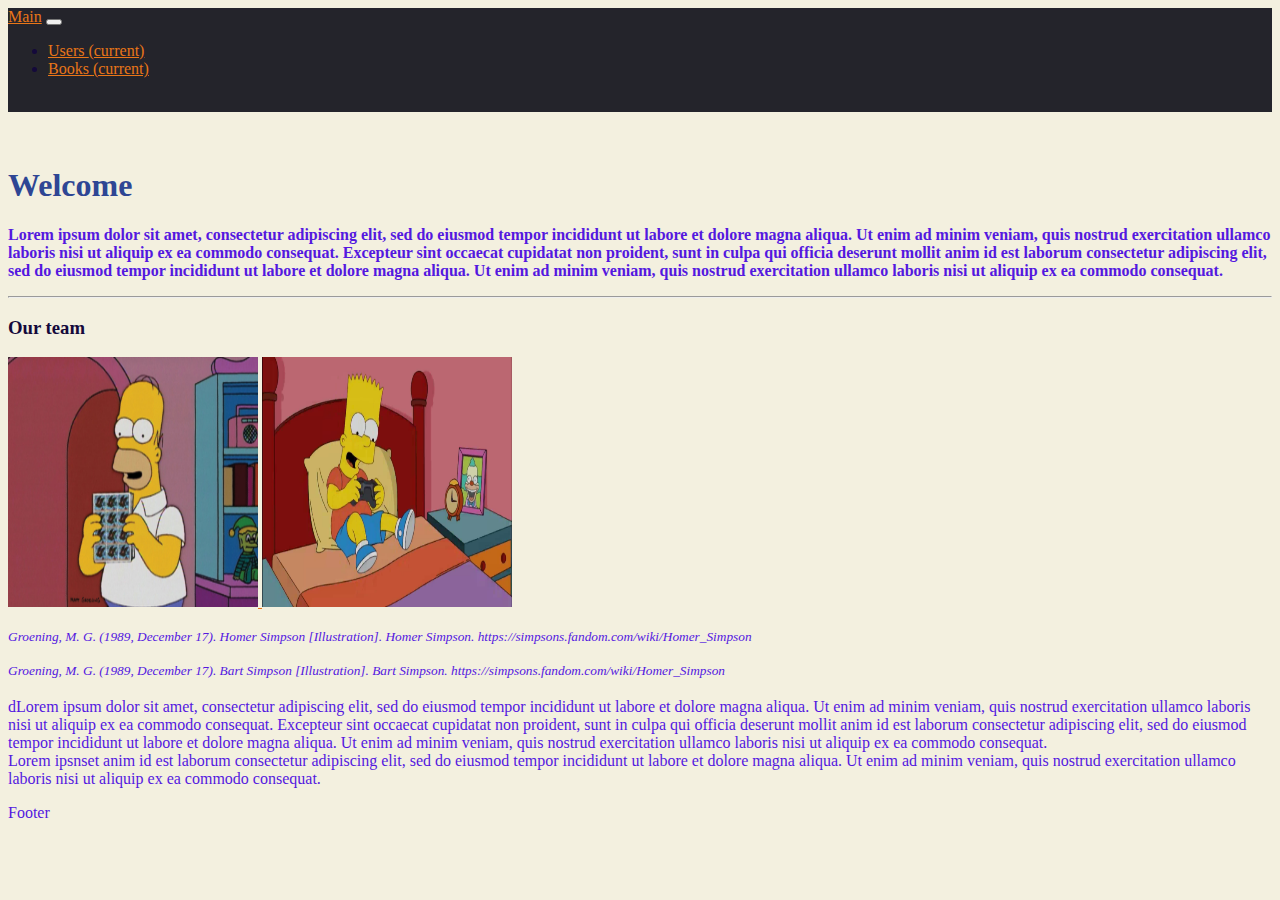
<file: public/index.html>
<!doctype html>
<html lang="en">
  <head>
    <!-- Required meta tags -->
    <meta charset="utf-8">
    <meta name="viewport" content="width=device-width, initial-scale=1, shrink-to-fit=no">

    <!-- Bootstrap CSS -->
    <link rel="stylesheet" href="https://cdn.jsdelivr.net/npm/bootstrap@4.5.3/dist/css/bootstrap.min.css" integrity="sha384-TX8t27EcRE3e/ihU7zmQxVncDAy5uIKz4rEkgIXeMed4M0jlfIDPvg6uqKI2xXr2" crossorigin="anonymous">
    <link rel="stylesheet" href="css/styles.css">

    <title>Main page!</title>
  </head>


    <!-- Header and NavBar -->

<header>
  <nav class="navbar navbar-expand-lg navbar-light bg-light">
    <a class="navbar-brand" href="index.html">Main</a>
    <button class="navbar-toggler" type="button" data-toggle="collapse" data-target="#navbarNav" aria-controls="navbarNav" aria-expanded="false" aria-label="Toggle navigation">
      <span class="navbar-toggler-icon"></span>
    </button>
    <div class="collapse navbar-collapse" id="navbarNav">
      <ul class="navbar-nav">
        <li class="nav-item active">
            <a class="nav-link" href="users.html">Users <span class="sr-only">(current)</span></a>
          </li>
          <li class="nav-item active">
            <a class="nav-link" href="books.html">Books <span class="sr-only">(current)</span></a>
          </li>
           
    </div>
</nav>
<br>
</header>


    <!-- Main page -->

    <body>

     
            <!-- Left Column -->

      <div class="container-fluid text-center">    
        <div class="row content">
          <div class="col-sm-2 sidenav">
          <p></p>
          </div>
          <div class="col-sm-8 text-left"> 

      
            <br>
            <h1>Welcome</h1>
            <p class="maintext">Lorem ipsum dolor sit amet, consectetur adipiscing elit, sed do eiusmod tempor incididunt ut labore et dolore magna aliqua. Ut enim ad minim veniam, quis nostrud exercitation ullamco laboris nisi ut aliquip ex ea commodo consequat. Excepteur sint occaecat cupidatat non proident, sunt in culpa qui officia deserunt mollit anim id est laborum consectetur adipiscing elit, sed do eiusmod tempor incididunt ut labore et dolore magna aliqua. Ut enim ad minim veniam, quis nostrud exercitation ullamco laboris nisi ut aliquip ex ea commodo consequat.</p>
            <hr>
            <h3>Our team</h3>


                <!-- Middle Columns -->

            <div class="form-row">
              <div class="form-group col-md-6">

                <a href="img/homer.jpg" target="_blank">
                  <img alt="Homer" src="img/homer.jpg  " 
                  width="250" height="250"> </a>

          

                  <a href="img/bart.png" target="_blank">
                    <img alt="bart" src="img/bart.png"
                    width="250" height="250"> </a>
  
                    <P><i>
                      Groening, M. G. (1989, December 17). Homer Simpson [Illustration]. Homer Simpson. https://simpsons.fandom.com/wiki/Homer_Simpson</i></P>

                      <P><i>
                        Groening, M. G. (1989, December 17).  Bart Simpson [Illustration]. Bart Simpson. https://simpsons.fandom.com/wiki/Homer_Simpson</i></P>
                <h3></h3>

              </div>
              <div class="form-group col-md-6">
            <p>dLorem ipsum dolor sit amet, consectetur adipiscing elit, sed do eiusmod tempor incididunt ut labore et dolore magna aliqua. Ut enim ad minim veniam, quis nostrud exercitation ullamco laboris nisi ut aliquip ex ea commodo consequat. Excepteur sint occaecat cupidatat non proident, sunt in culpa qui officia deserunt mollit anim id est laborum consectetur adipiscing elit, sed do eiusmod tempor incididunt ut labore et dolore magna aliqua. Ut enim ad minim veniam, quis nostrud exercitation ullamco laboris nisi ut aliquip ex ea commodo consequat.
               <br>
             Lorem ipsnset anim id est laborum consectetur adipiscing elit, sed do eiusmod tempor incididunt ut labore et dolore magna aliqua. Ut enim ad minim veniam, quis nostrud exercitation ullamco laboris nisi ut aliquip ex ea commodo consequat.

</p>
            </div>
            </div>




    <!-- Right Column -->

          </div>
          <div class="col-sm-2 sidenav">
            <div class="well">
              <p></p>
            </div>
            <div class="well">
              <p></p>
            </div>
          </div>
        </div>
      </div>
      
      <footer class="container-fluid text-center">
        <p>Footer </p>
      </footer>
      
      </body>

    <!-- Optional JavaScript; choose one of the two! -->

    <!-- Option 1: jQuery and Bootstrap Bundle (includes Popper) -->
    <script src="https://code.jquery.com/jquery-3.5.1.slim.min.js" integrity="sha384-DfXdz2htPH0lsSSs5nCTpuj/zy4C+OGpamoFVy38MVBnE+IbbVYUew+OrCXaRkfj" crossorigin="anonymous"></script>
    <script src="https://cdn.jsdelivr.net/npm/bootstrap@4.5.3/dist/js/bootstrap.bundle.min.js" integrity="sha384-ho+j7jyWK8fNQe+A12Hb8AhRq26LrZ/JpcUGGOn+Y7RsweNrtN/tE3MoK7ZeZDyx" crossorigin="anonymous"></script>

    <!-- Option 2: jQuery, Popper.js, and Bootstrap JS
    <script src="https://code.jquery.com/jquery-3.5.1.slim.min.js" integrity="sha384-DfXdz2htPH0lsSSs5nCTpuj/zy4C+OGpamoFVy38MVBnE+IbbVYUew+OrCXaRkfj" crossorigin="anonymous"></script>
    <script src="https://cdn.jsdelivr.net/npm/popper.js@1.16.1/dist/umd/popper.min.js" integrity="sha384-9/reFTGAW83EW2RDu2S0VKaIzap3H66lZH81PoYlFhbGU+6BZp6G7niu735Sk7lN" crossorigin="anonymous"></script>
    <script src="https://cdn.jsdelivr.net/npm/bootstrap@4.5.3/dist/js/bootstrap.min.js" integrity="sha384-w1Q4orYjBQndcko6MimVbzY0tgp4pWB4lZ7lr30WKz0vr/aWKhXdBNmNb5D92v7s" crossorigin="anonymous"></script>
    -->
  </body>
</html>
</file>
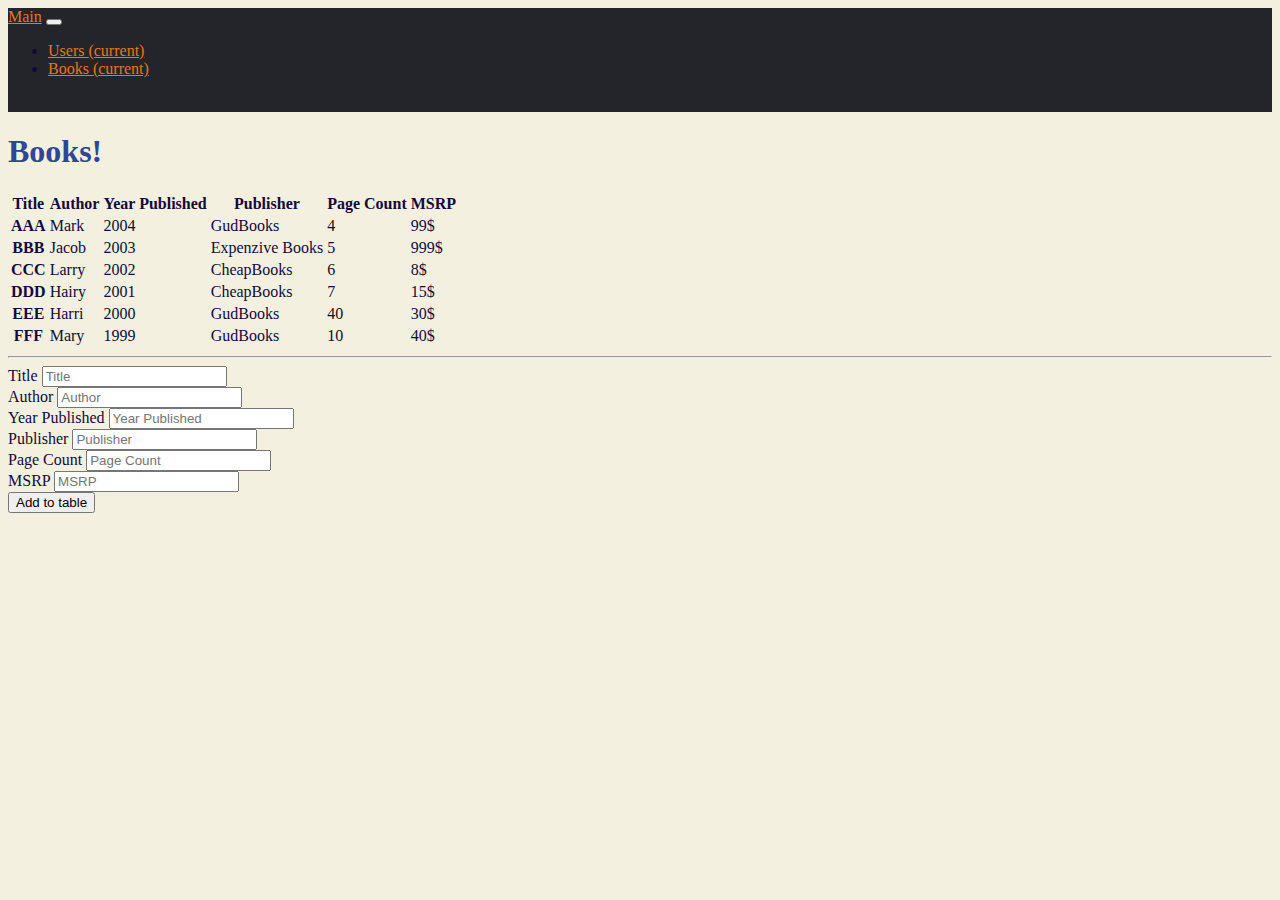
<file: public/books.html>
<!doctype html>
<html lang="en">



  <head>
    <!-- Required meta tags -->
    <meta charset="utf-8">
    <meta name="viewport" content="width=device-width, initial-scale=1, shrink-to-fit=no">

    <!-- Bootstrap CSS -->
    <link rel="stylesheet" href="https://cdn.jsdelivr.net/npm/bootstrap@4.5.3/dist/css/bootstrap.min.css" integrity="sha384-TX8t27EcRE3e/ihU7zmQxVncDAy5uIKz4rEkgIXeMed4M0jlfIDPvg6uqKI2xXr2" crossorigin="anonymous">
    <link rel="stylesheet" href="css/styles.css">
    <title>Books!</title>
  </head>

      <!-- Header and Navbar -->
  <header>
  <nav class="navbar navbar-expand-lg navbar-light bg-light">
    <a class="navbar-brand" href="index.html">Main</a>
    <button class="navbar-toggler" type="button" data-toggle="collapse" data-target="#navbarNav" aria-controls="navbarNav" aria-expanded="false" aria-label="Toggle navigation">
      <span class="navbar-toggler-icon"></span>
    </button>
    <div class="collapse navbar-collapse" id="navbarNav">
      <ul class="navbar-nav">
        <li class="nav-item active">
            <a class="nav-link" href="users.html">Users <span class="sr-only">(current)</span></a>
          </li>
          <li class="nav-item active">
            <a class="nav-link" href="books.html">Books <span class="sr-only">(current)</span></a>
          </li>
           
    </div>
  </nav>
<br>
</header>

    <!-- Main page -->

  <body>
    <h1>Books!</h1>


    <table class="table table-striped">
      <thead>
        <tr>
          <th scope="col">Title</th>
          <th scope="col">Author</th>
          <th scope="col">Year Published</th>
          <th scope="col">Publisher</th>
          <th scope="col">Page Count</th>
          <th scope="col">MSRP</th>


        </tr>
      </thead>
      <tbody>
        <tr>
          <th scope="row">AAA</th>
          <td>Mark</td>
          <td>2004</td>
          <td>GudBooks</td>
          <td>4</td>
          <td>99$</td>

        </tr>
        <tr>
          <th scope="row">BBB</th>
          <td>Jacob</td>
          <td>2003</td>
          <td>Expenzive Books</td>
          <td>5</td>
          <td>999$</td>

        </tr>
        <tr>
          <th scope="row">CCC</th>
          <td>Larry</td>
          <td>2002</td>
          <td>CheapBooks</td>
          <td>6</td>
          <td>8$</td>

        </tr>
        <tr>
          <th scope="row">DDD</th>
          <td>Hairy</td>
          <td>2001</td>
          <td>CheapBooks</td>
          <td>7</td>
          <td>15$</td>

        </tr>
        <tr>
          <th scope="row">EEE</th>
          <td>Harri</td>
          <td>2000</td>
          <td>GudBooks</td>       
          <td>40</td>   
          <td>30$</td>


        </tr>
        <tr>
          <th scope="row">FFF</th>
          <td>Mary</td>
          <td>1999</td>
          <td>GudBooks</td>
          <td>10</td>
          <td>40$</td>


        </tr>
      </tbody>
    </table>
<hr>

    <!-- Form Section -->
    <form>
      <div class="form-row">
        <div class="form-group col-md-6">
          <label for="inputEmail4">Title</label>
          <input type="email" class="form-control" id="inputEmail4" placeholder="Title">
        </div>
        <div class="form-group col-md-6">
          <label for="inputPassword4">Author</label>
          <input type="password" class="form-control" id="inputPassword4" placeholder="Author">
        </div>
      </div>
      <div class="form-row">
        <div class="form-group col-md-6">
          <label for="inputEmail4">Year Published</label>
          <input type="email" class="form-control" id="inputEmail4" placeholder="Year Published">
        </div>
        <div class="form-group col-md-6">
          <label for="inputPassword4">Publisher</label>
          <input type="password" class="form-control" id="inputPassword4" placeholder="Publisher">
        </div>
      </div>
      <div class="form-row">
        <div class="form-group col-md-6">
          <label for="inputEmail4">Page Count</label>
          <input type="email" class="form-control" id="inputEmail4" placeholder="Page Count">
        </div>
        <div class="form-group col-md-6">
          <label for="inputPassword4">MSRP</label>
          <input type="password" class="form-control" id="inputPassword4" placeholder="MSRP">
        </div>
      </div>

      <button type="submit" class="btn btn-primary">Add to table</button>
    </form>

    <!-- Optional JavaScript; choose one of the two! -->

    <!-- Option 1: jQuery and Bootstrap Bundle (includes Popper) -->
    <script src="https://code.jquery.com/jquery-3.5.1.slim.min.js" integrity="sha384-DfXdz2htPH0lsSSs5nCTpuj/zy4C+OGpamoFVy38MVBnE+IbbVYUew+OrCXaRkfj" crossorigin="anonymous"></script>
    <script src="https://cdn.jsdelivr.net/npm/bootstrap@4.5.3/dist/js/bootstrap.bundle.min.js" integrity="sha384-ho+j7jyWK8fNQe+A12Hb8AhRq26LrZ/JpcUGGOn+Y7RsweNrtN/tE3MoK7ZeZDyx" crossorigin="anonymous"></script>

    <!-- Option 2: jQuery, Popper.js, and Bootstrap JS
    <script src="https://code.jquery.com/jquery-3.5.1.slim.min.js" integrity="sha384-DfXdz2htPH0lsSSs5nCTpuj/zy4C+OGpamoFVy38MVBnE+IbbVYUew+OrCXaRkfj" crossorigin="anonymous"></script>
    <script src="https://cdn.jsdelivr.net/npm/popper.js@1.16.1/dist/umd/popper.min.js" integrity="sha384-9/reFTGAW83EW2RDu2S0VKaIzap3H66lZH81PoYlFhbGU+6BZp6G7niu735Sk7lN" crossorigin="anonymous"></script>
    <script src="https://cdn.jsdelivr.net/npm/bootstrap@4.5.3/dist/js/bootstrap.min.js" integrity="sha384-w1Q4orYjBQndcko6MimVbzY0tgp4pWB4lZ7lr30WKz0vr/aWKhXdBNmNb5D92v7s" crossorigin="anonymous"></script>
    -->
  </body>
</html>
</file>
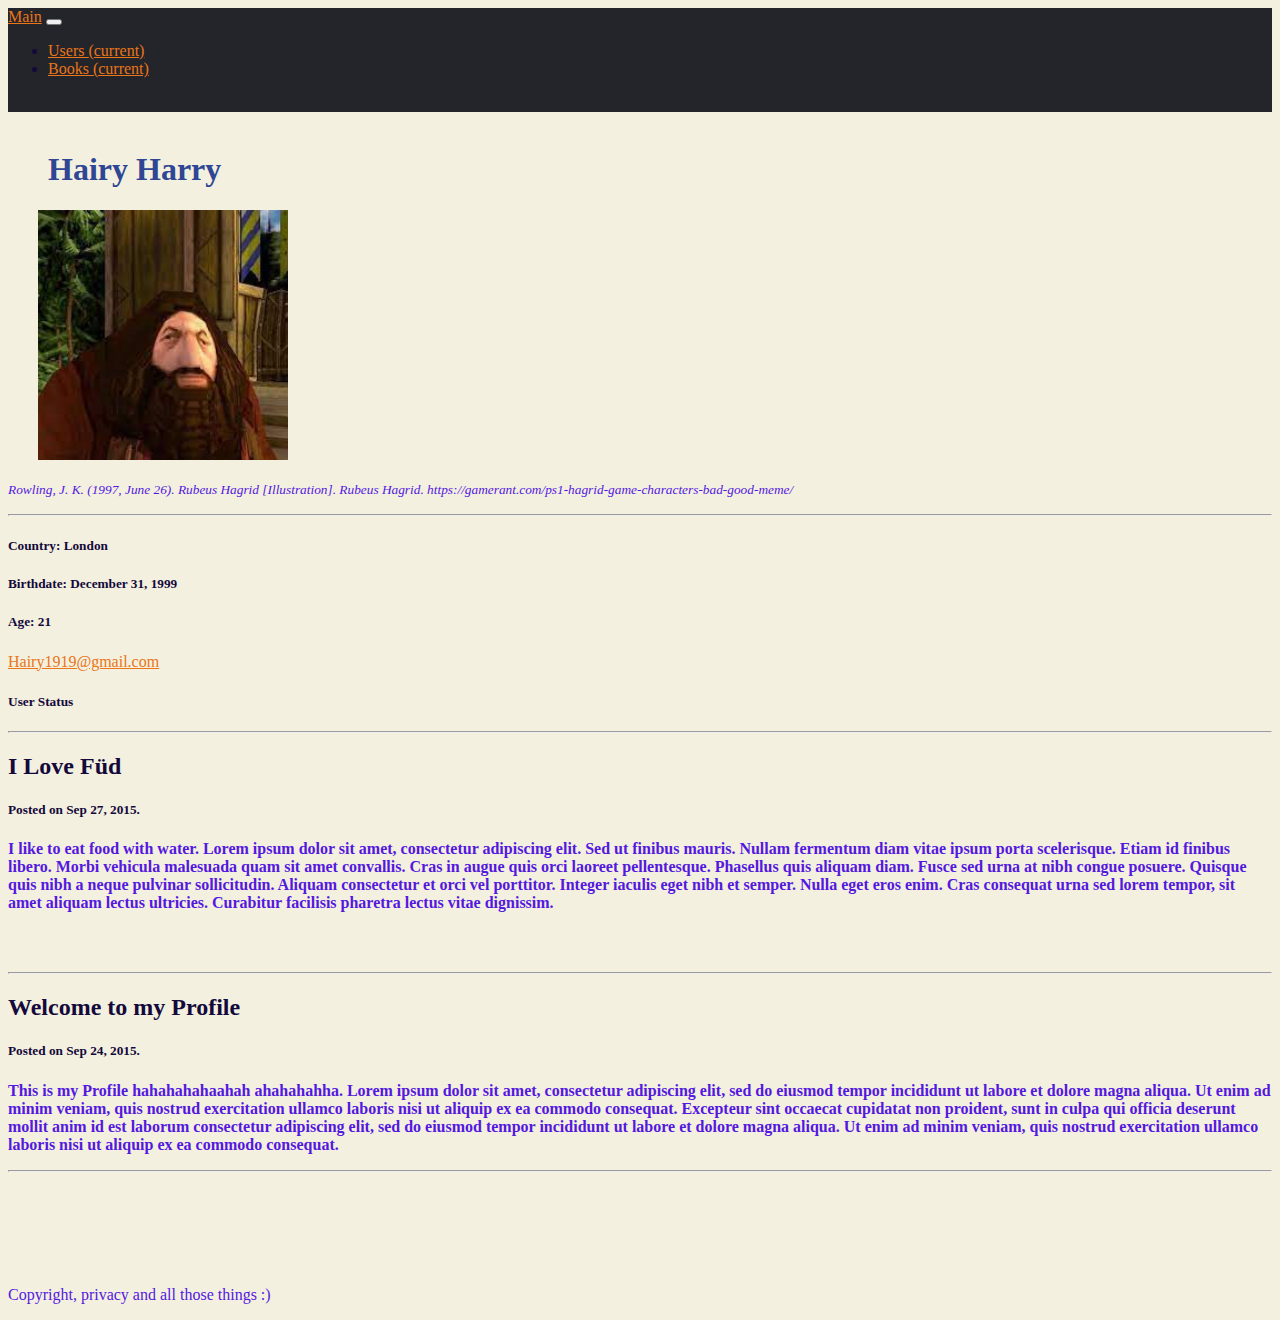
<file: public/users.html>
<!doctype html>
<html lang="en">
  <head>
    <!-- Required meta tags -->
    <meta charset="utf-8">
    <meta name="viewport" content="width=device-width, initial-scale=1, shrink-to-fit=no">

    <!-- Bootstrap CSS -->
    <link rel="stylesheet" href="https://cdn.jsdelivr.net/npm/bootstrap@4.5.3/dist/css/bootstrap.min.css" integrity="sha384-TX8t27EcRE3e/ihU7zmQxVncDAy5uIKz4rEkgIXeMed4M0jlfIDPvg6uqKI2xXr2" crossorigin="anonymous">
    <link rel="stylesheet" href="css/styles.css">

    <title>users!</title>


        <!-- Header and Navbar -->

  </head>
<header>
    <nav class="navbar navbar-expand-lg navbar-light bg-light">
    <a class="navbar-brand" href="index.html">Main</a>
    <button class="navbar-toggler" type="button" data-toggle="collapse" data-target="#navbarNav" aria-controls="navbarNav" aria-expanded="false" aria-label="Toggle navigation">
      <span class="navbar-toggler-icon"></span>
    </button>
    <div class="collapse navbar-collapse" id="navbarNav">
      <ul class="navbar-nav">
        <li class="nav-item active">
            <a class="nav-link" href="users.html">Users <span class="sr-only">(current)</span></a>
          </li>
          <li class="nav-item active">
            <a class="nav-link" href="books.html">Books <span class="sr-only">(current)</span></a>
          </li>
           
    </div>
  </nav>
  <br>
  </header>




  <body>
    <!-- Optional JavaScript; choose one of the two! -->

    <!-- Option 1: jQuery and Bootstrap Bundle (includes Popper) -->
    <script src="https://code.jquery.com/jquery-3.5.1.slim.min.js" integrity="sha384-DfXdz2htPH0lsSSs5nCTpuj/zy4C+OGpamoFVy38MVBnE+IbbVYUew+OrCXaRkfj" crossorigin="anonymous"></script>
    <script src="https://cdn.jsdelivr.net/npm/bootstrap@4.5.3/dist/js/bootstrap.bundle.min.js" integrity="sha384-ho+j7jyWK8fNQe+A12Hb8AhRq26LrZ/JpcUGGOn+Y7RsweNrtN/tE3MoK7ZeZDyx" crossorigin="anonymous"></script>

    <!-- Option 2: jQuery, Popper.js, and Bootstrap JS
    <script src="https://code.jquery.com/jquery-3.5.1.slim.min.js" integrity="sha384-DfXdz2htPH0lsSSs5nCTpuj/zy4C+OGpamoFVy38MVBnE+IbbVYUew+OrCXaRkfj" crossorigin="anonymous"></script>
    <script src="https://cdn.jsdelivr.net/npm/popper.js@1.16.1/dist/umd/popper.min.js" integrity="sha384-9/reFTGAW83EW2RDu2S0VKaIzap3H66lZH81PoYlFhbGU+6BZp6G7niu735Sk7lN" crossorigin="anonymous"></script>
    <script src="https://cdn.jsdelivr.net/npm/bootstrap@4.5.3/dist/js/bootstrap.min.js" integrity="sha384-w1Q4orYjBQndcko6MimVbzY0tgp4pWB4lZ7lr30WKz0vr/aWKhXdBNmNb5D92v7s" crossorigin="anonymous"></script>
    -->

    <!-- Left User info Column -->

        <div class="container-fluid">
          <div class="row content">
            <div class="col-sm-3 sidenav">
                <br>
                <h1 style="margin-left:40px;" id="username">Hairy Harry</h1>
                
                <img src="img/hagrid.jfif" alt="User Image" style="width:250px;height:250px; margin-left:30px;">
                <P><i>
                  Rowling, J. K. (1997, June 26).  Rubeus Hagrid [Illustration]. Rubeus Hagrid. https://gamerant.com/ps1-hagrid-game-characters-bad-good-meme/</i></P>
              
                <hr>
              <h5><b>Country: </b>   London</h5>
              <h5><b>Birthdate: </b>   December 31, 1999</h5>
              <h5><b>Age: </b>   21</h5>
              <a href="mailto:Hairy1919@gmail.com">Hairy1919@gmail.com</a>  

           
             
            </div>
            <!-- Middle Column -->

            <div class="col-sm-9">
              <h4><small>User Status</small></h4>
              <hr>
              <h2>I Love Füd</h2>
              <h5><span class="glyphicon glyphicon-time"></span> Posted on Sep 27, 2015.</h5>
              <p class="maintext"> I like to eat food with water. Lorem ipsum dolor sit amet, consectetur adipiscing elit. Sed ut finibus mauris. Nullam fermentum diam vitae ipsum porta scelerisque. Etiam id finibus libero. Morbi vehicula malesuada quam sit amet convallis. Cras in augue quis orci laoreet pellentesque. Phasellus quis aliquam diam. Fusce sed urna at nibh congue posuere. Quisque quis nibh a neque pulvinar sollicitudin. Aliquam consectetur et orci vel porttitor. Integer iaculis eget nibh et semper. Nulla eget eros enim. Cras consequat urna sed lorem tempor, sit amet aliquam lectus ultricies. Curabitur facilisis pharetra lectus vitae dignissim.

            </p>
              <br><br>
              
              <hr>
              <h2>Welcome to my Profile</h2>
              <h5><span class="glyphicon glyphicon-time"></span> Posted on Sep 24, 2015.</h5>
              <p class="maintext"> This is my Profile hahahahahaahah ahahahahha. Lorem ipsum dolor sit amet, consectetur adipiscing elit, sed do eiusmod tempor incididunt ut labore et dolore magna aliqua. Ut enim ad minim veniam, quis nostrud exercitation ullamco laboris nisi ut aliquip ex ea commodo consequat. Excepteur sint occaecat cupidatat non proident, sunt in culpa qui officia deserunt mollit anim id est laborum consectetur adipiscing elit, sed do eiusmod tempor incididunt ut labore et dolore magna aliqua. Ut enim ad minim veniam, quis nostrud exercitation ullamco laboris nisi ut aliquip ex ea commodo consequat.</p>
              <hr>
        
              
                      <br>
                      <br>
                      <br>
                      <br>                       <br>
                   
        
        <footer class="container-fluid">
          <p>Copyright, privacy and all those things :)</p>
        </footer>
        
        
  </body>
</html>
</file>
<file: public/css/styles.css>
body {background-color: rgb(243, 240, 223);}
body {
    color: rgb(20, 9, 59);
  }
  
  h1 {
    color: rgb(46, 70, 148);
  }
  p {
    color: rgb(28, 29, 31);
  }
  p {
    color: rgb(84, 24, 223);
  }

  header {background-color: rgb(36, 36, 43);}
  
  a {
    color: rgb(233, 118, 24);
  }


  i {
    font-size: smaller;
  }


  #username {
    font-family: fantasy;
  }

  .maintext {
    font-family: Georgia, 'Times New Roman', Times, serif;
    font-weight: bolder;
  }
</file>
